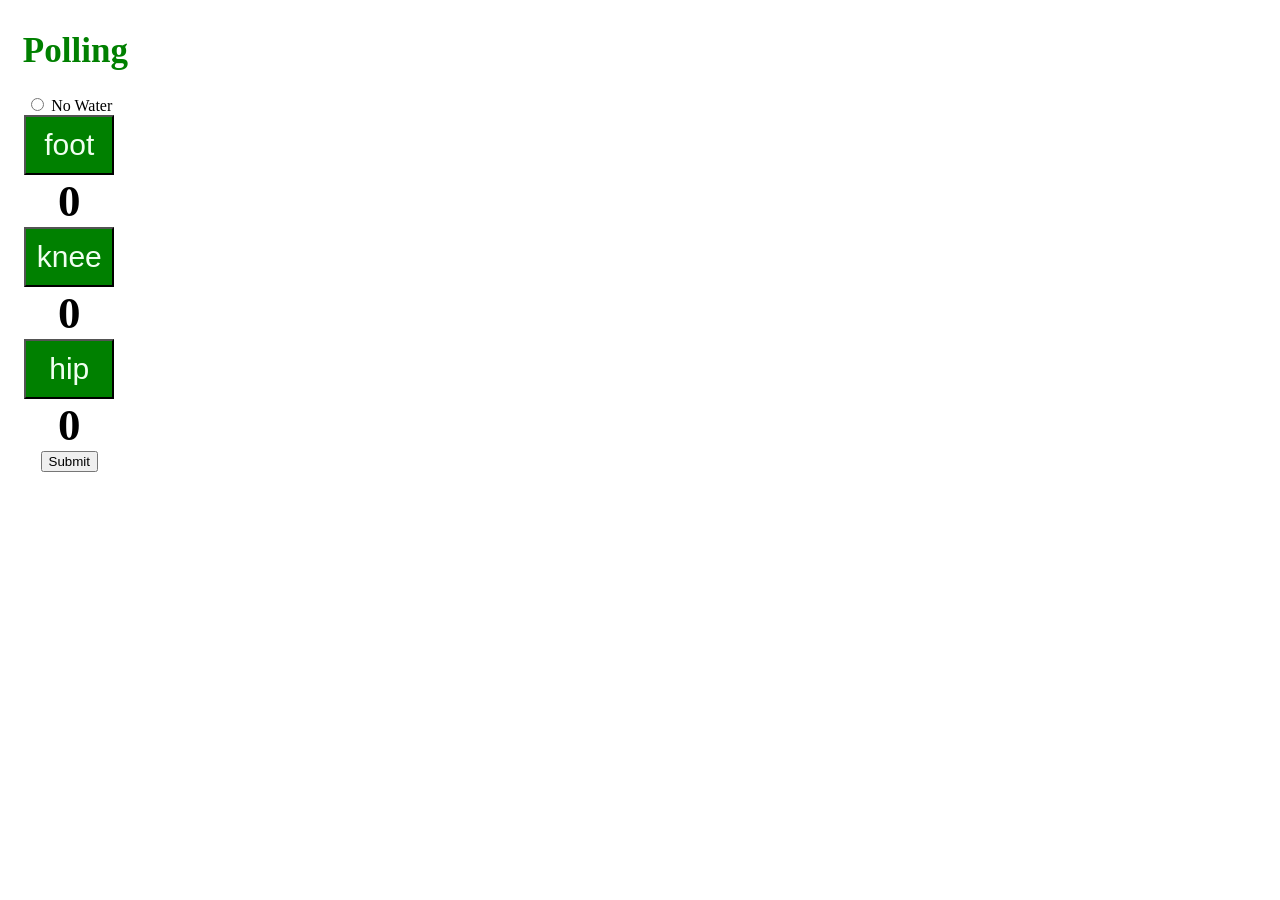
<file: templates/try.html>
<!DOCTYPE html>
<html>
    <head>
        
        <style>
            /*apply css properties to body tag*/
  
            body {
                position: absolute;
                left: 0%;
                text-align: center;
            }
  
            /*apply css properties to container class*/
  
            .container {
                justify-content: center;
                align-items: center;
                display: flex;
                height: 100%;
                text-align: center;
            }
  
            /*apply css properties to button tag*/
  
            button {
                width: 90px;
                height: 60px;
                font-size: 30px;
                background-color: green;
                color: honeydew;
            }
  
            /*apply hover effect to button tag*/
  
            button:hover {
                background-color: greenyellow;
                color: grey;
            }
  
            /*apply css properties to h2 tag*/
  
            h2 {
                color: black;
                margin: 0 50px;
                font-size: 45px;
            }
            /*apply css properties to h1 tag*/
  
            h1 {
                font-size: 35px;
                color: green;
                text-align: center;
                padding-left: 10%;
            }
        </style>
    </head>
  
    <body>
        <!-- give a suitable heading using h1 tag-->
        <h1>Polling</h1>
  
        <div class ="container">
           <form>
            <!-- <button onclick="incrementn()">nowater</button> -->
            <input type="radio" id = "nowater" name="level" onclick="incrementn()" value="nowater" required>
            <label for="html">No Water</label><br>
            <h2 id="nowater"></h2>
            <button onclick="incrementf()">foot</button>
            <h2 id="foot"></h2>
            <button onclick="incrementk()">knee</button>
            <h2 id="knee"></h2>
            <button onclick="incrementh()">hip</button>
            <h2 id="hip"></h2>
            <a href="index.html"> 
            <input type="submit" value="Submit">
            </a>
            <!-- <button onclick="decrement()">-</button> -->
            </form>
        </div>
        <!-- JavaScript code-->
       
        <script>
            
            var data1 = 0;
            document.getElementById("nowater").innerText = data1;
            function incrementn() {
                data1 = data1 + 1;
                document.getElementById("nowater").innerText = data1;
            }

            var data2 = 0;
            document.getElementById("foot").innerText = data2;
            function incrementf() {
                datax = data2 + 1;
                document.getElementById("foot").innerText = datax;
            }

            var data3 = 0;
            document.getElementById("knee").innerText = data3;
            function incrementk() {
                data3 = data3 + 1;
                document.getElementById("knee").innerText = data3;
            }

            var data4 = 0;
            document.getElementById("hip").innerText = data4;
            function incrementh() {
                data4 = data4 + 1;
                document.getElementById("hip").innerText = data4;
            }
            
        </script>
    </body>
</html>
</file>
